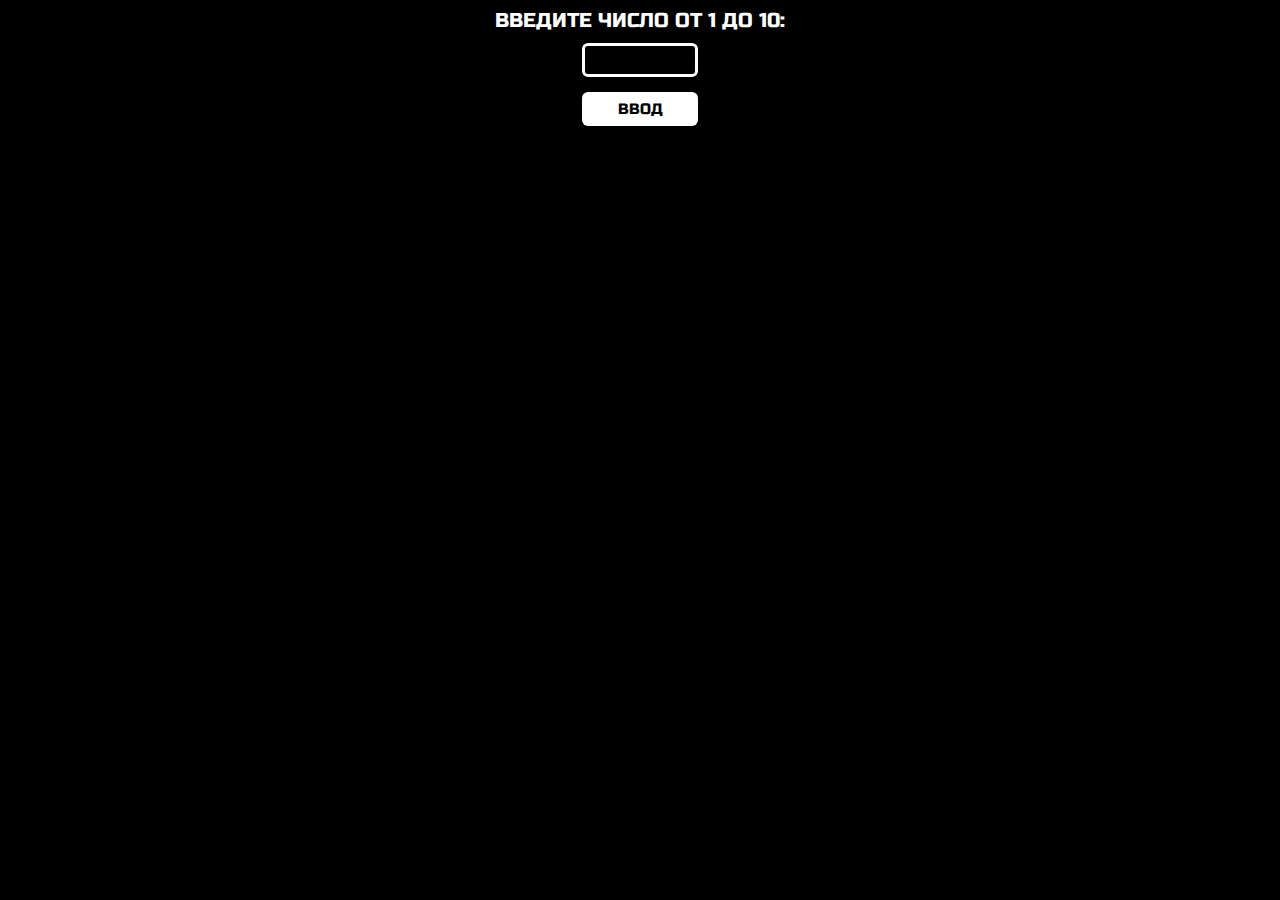
<file: module9_tz03/index.html>
<!doctype html>
<html>

<head>
  <meta charset="utf-8" />
  <link rel="stylesheet" href="style.css"/>

</head>

<body>
  <label for="input_number" class="tittle">Введите число от 1 до 10:</label>
  <input id="input" type="number" name="input_number" class="tittle subtittle">
  <button id="button" class="tittle subtittle cta">Ввод</button>
  <div id="result" class="tittle subtittle"></div>

  <script src="script.js"></script>
</body>

</html>
</file>
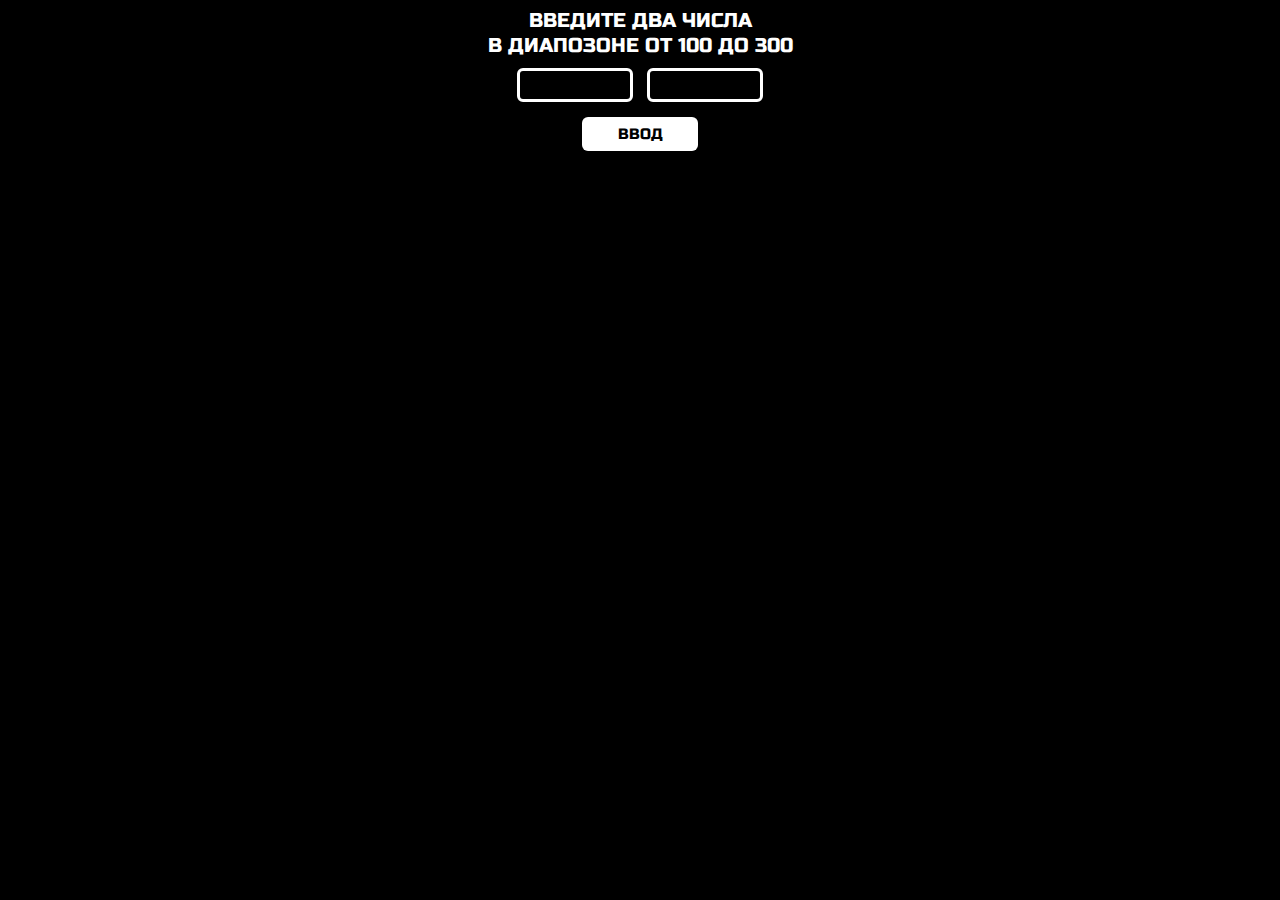
<file: module9_tz04/index.html>
<!doctype html>
<html>

<head>
  <meta charset="utf-8" />
  <link rel="stylesheet" href="style.css"/>

</head>

<body>
  <label for="input_number" class="tittle">Введите два числа<br>в диапозоне от 100 до 300</label>
  <div id=inputBox>
  <input id="input1" type="number" name="input_number" class="tittle subtittle">
  <input id="input2" type="number" name="input_number" class="tittle subtittle">
  </div>
  <button id="button" class="tittle subtittle cta">Ввод</button>
  <div id="result" class="tittle subtittle"></div>

  <script src="script.js"></script>
</body>

</html>
</file>
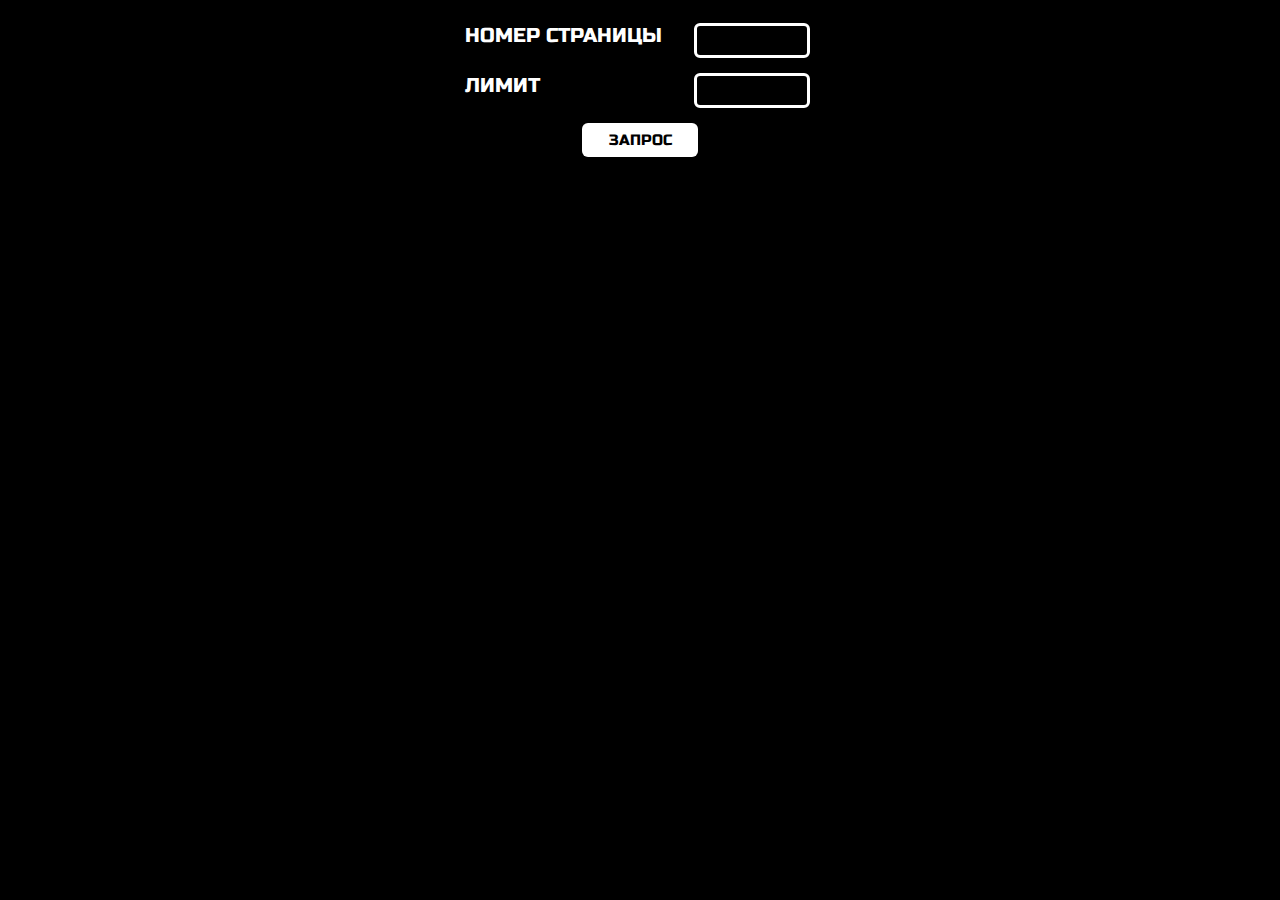
<file: module9_tz05/index.html>
<!doctype html>
<html>

<head>
  <meta charset="utf-8" />
  <link rel="stylesheet" href="style.css"/>
</head>

<body>
  <div class="content">
    <div class=inputBox>
      <label for="input_page_number" class="tittle">номер страницы</label>
      <input id="input_page" type="number" name="input_page_number" class="tittle subtittle">
    </div>
    <div class=inputBox>
      <label for="input_limit_number" class="tittle">лимит</label>
      <input id="input_limit" type="number" name="input_limit_number" class="tittle subtittle">
    </div>
  </div>
  <button id="button" class="tittle subtittle cta">запрос</button>
  <div id="result" class="tittle subtittle"></div>
  <script src="script.js"></script>
</body>

</html>
</file>
<file: module9_tz03/style.css>
@import url('https://fonts.googleapis.com/css2?family=Russo+One&display=swap');

body{
  background-color: black;
  display: flex;
  flex-direction: column;
  align-items: center;
}

.tittle{
  font-family: 'Russo One', sans-serif;
  text-transform: uppercase;
  text-align: center;
  font-size: 20px;
  color: white;
}

.subtittle{
  font-size: 15px;
}

.cta{
  color: black;
}

label{
  margin-bottom: 10px;
}

input{
  width: 100px;
  padding: 5px;
  background-color: black;
  border-color: black;
  border: solid 3px white;
  border-radius: 6px;
}

input[type=number] {
    -moz-appearance: textfield;
    appearance: textfield;
    margin: 0;
}

input[type=number]::-webkit-inner-spin-button,
input[type=number]::-webkit-outer-spin-button {
      -webkit-appearance: none;
      margin: 0;
}

button{
  width: 116px;
  padding: 8px;
  background-color: white;
  border: none;
  border-radius: 6px;
  margin: 15px;
  cursor: pointer;
}

button:hover{
  transform: scale(1.1);
}

img{
  width: 200px;
  margin-top: 0;
  margin-bottom: 5px;
}

p{
  margin-top: 0;
  margin-bottom: 13px;
}
</file>
<file: module9_tz04/style.css>
@import url('https://fonts.googleapis.com/css2?family=Russo+One&display=swap');

body{
  background-color: black;
  display: flex;
  flex-direction: column;
  align-items: center;
}

.tittle{
  font-family: 'Russo One', sans-serif;
  text-transform: uppercase;
  text-align: center;
  font-size: 20px;
  color: white;
}

.subtittle{
  font-size: 15px;
}

.cta{
  color: black;
}

label{
  margin-bottom: 10px;
}

input{
  width: 100px;
  padding: 5px;
  background-color: black;
  border-color: black;
  border: solid 3px white;
  border-radius: 6px;
  margin-left: 5px;
  margin-right: 5px;
}

input[type=number] {
    -moz-appearance: textfield;
    appearance: textfield;
}

input[type=number]::-webkit-inner-spin-button,
input[type=number]::-webkit-outer-spin-button {
      -webkit-appearance: none;
}

button{
  width: 116px;
  padding: 8px;
  background-color: white;
  border: none;
  border-radius: 6px;
  margin: 15px;
  cursor: pointer;
}

button:hover{
  transform: scale(1.1);
}

img{
/*   width: 200px; */
  margin-top: 0;
  margin-bottom: 5px;
}
</file>
<file: module9_tz05/style.css>
@import url('https://fonts.googleapis.com/css2?family=Russo+One&display=swap');

body{
  background-color: black;
  display: flex;
  flex-direction: column;
  align-items: center;
}

.tittle{
  font-family: 'Russo One', sans-serif;
  text-transform: uppercase;
  text-align: center;
  font-size: 20px;
  color: white;
}

.subtittle{
  font-size: 15px;
}

.cta{
  color: black;
}
.content{
  margin-top: 15px;
  width: 350px;

}

.inputBox{
  display: flex;
  justify-content: space-between;
  margin-bottom: 15px;
}

label{
  margin-bottom: 10px;
}

input{
  width: 100px;
  padding: 5px;
  background-color: black;
  border-color: black;
  border: solid 3px white;
  border-radius: 6px;
  margin-left: 5px;
  margin-right: 5px;
}

input[type=number] {
    -moz-appearance: textfield;
    appearance: textfield;
}

input[type=number]::-webkit-inner-spin-button,
input[type=number]::-webkit-outer-spin-button {
      -webkit-appearance: none;
}

button{
  width: 116px;
  padding: 8px;
  background-color: white;
  border: none;
  border-radius: 6px;
  cursor: pointer;
  margin-bottom: 15px;
}

button:hover{
  transform: scale(1.1);
}

img{
  width: 200px;
  margin-top: 0;
  margin-bottom: 5px;
}

p{
  margin-top: 0;
  margin-bottom: 13px;
}
</file>
